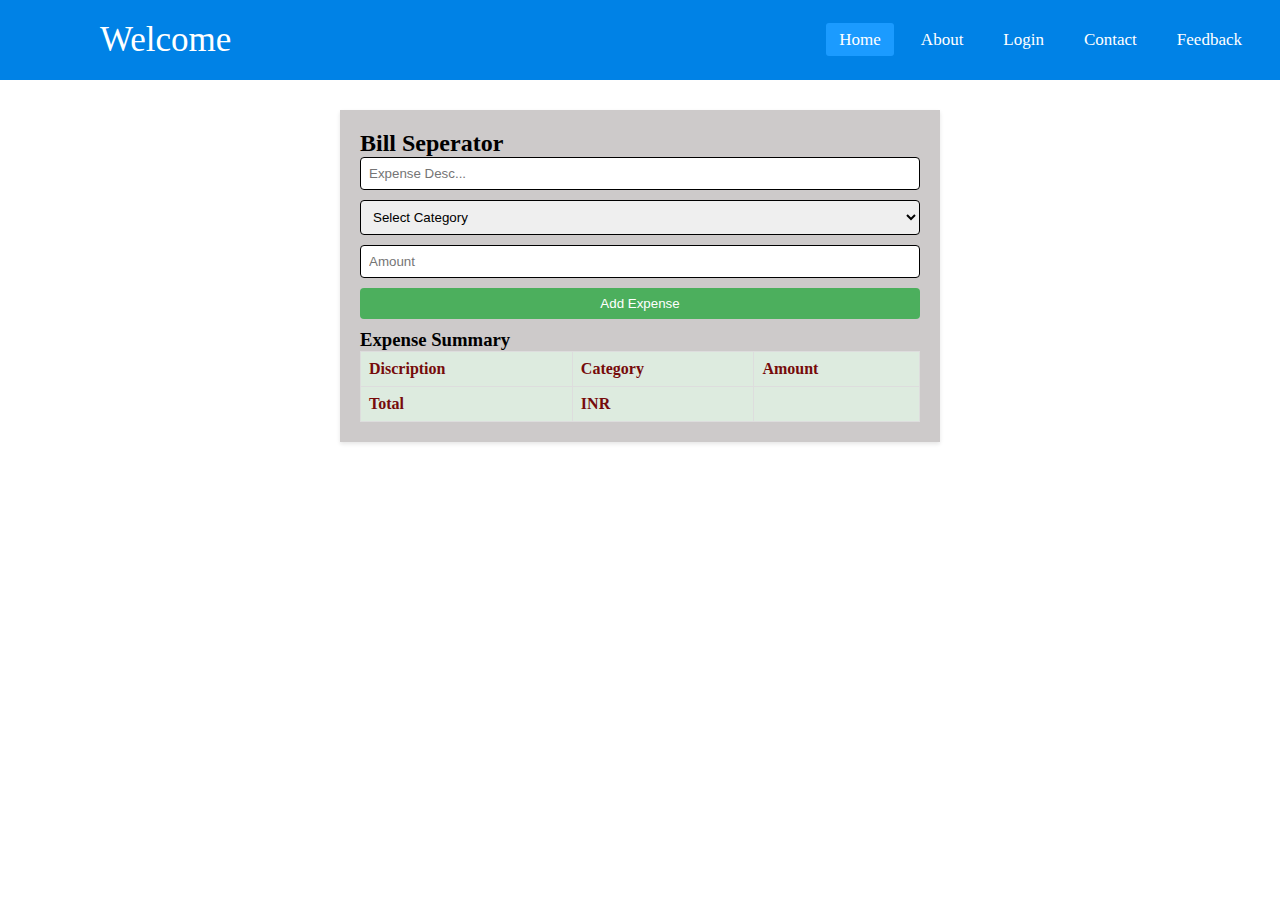
<file: 2_Second Web/login/index.html>
<!DOCTYPE html>
<html lang="en">

<head>
    <meta charset="UTF-8">
    <meta name="viewport" content="width=device-width, initial-scale=1.0">
    <title>Bill Seperator</title>
</head>

<style>
    body {
        font-family: Arial, Helvetica, sans-serif;

    }

    *{
    margin: 0;
    padding: 0;
    text-decoration: none;
    list-style: none;
    box-sizing: border-box;
}
body{
    font-family: montserrat;
}
nav{
    background: #0082e6;
    height: 80px;
    width: 100%;
    margin-bottom: 30px;
}
label.logo{
    color: #fff;
    font-size: 35px;
    line-height: 80px;
    padding: 0 100px;
}
nav ul{
    float: right;
    margin-right: 20px;
    text-transform: capitalize;
}
nav ul li{
    display: inline-block;
    line-height: 80px;
    margin: 0 5px;
}
nav ul li a{
    color: #fff;
    font-size: 17px;
    padding: 7px 13px;
    border-radius: 3px;
}
a.active,a:hover{
    background: #1b9bff;
    transition: .5s;
}
    .container {
        max-width: 600px;
        margin: 0 auto;
        padding: 20px;
        background: #cdcaca;
        box-shadow: 0px 2px 4px rgba(0, 0, 0, 0.1);

    }

    input[type="text"],
    select,
    input[type="number"],
    input[type="submit"] {
        margin-bottom: 10px;
        width: 100%;
        padding: 8px;
        border: 1px solid;
        border-radius: 4px;
        box-sizing: border-box;
    }

    input[type="submit"] {
        background-color: #4caf5d;
        color: #fff;
        border: none;
        cursor: pointer;
    }

    input[type="submit"]:hover {
        background-color: #001601;
    }

    table {
        width: 100%;
        border-collapse: collapse;
    }

    th,
    td {
        border: 1px solid #ddd;
        padding: 8px;
        text-align: left;
    }

    th {
        background-color: #ddebdf;
        color: #760b0b;
    }
</style>

<body>
    <nav>
        <label class="logo">Welcome</label>
        <ul>
            <li><a class="active" href="#">home</a></li>
            <li><a href="#">about</a></li>
            <li><a href="login.html">login</a></li>
            <li><a href="#">contact</a></li>
            <li><a href="#">feedback</a></li>
        </ul>
    </nav>
    <div class="container">
        <h2>Bill Seperator</h2>
        <form id="expenseForm">
            <input type="text" id="desc" placeholder="Expense Desc..."><br>
            <select id="category">
                <option value="">Select Category</option>
                <option value="Food">Food</option>
                <option value="Transportation">Transportation</option>
                <option value="Drinks">Drinks</option>
                <option value="Entertainment">Entertainment</option>
                <option value="Other">Other</option>
            </select><br>
            <input type="number" id="amount" placeholder="Amount"><br>
            <input id="btn" type="submit" value="Add Expense">
        </form>
        <h3>Expense Summary</h3>
        <table id="ExpenseTable">
            <thead>
                <tr>
                    <th>Discription</th>
                    <th>Category</th>
                    <th>Amount</th>
                </tr>
            </thead>
            <tbody id="expenseList">
                <tr>
                    <th>Total</th>
                    <th>INR</th>
                    <th id="totalAmount"></th>

                </tr>
            </tbody>
        </table>

    </div>


    <script>

        const expenseForm = document.getElementById("expenseForm")
        const expenseList = document.getElementById("expenseList")
        const totalAmount = document.getElementById("totalAmount")

        let total = 0;

        expenseForm.addEventListener("submit", function (event) {
            event.preventDefault();

            const desc = document.getElementById("desc").value;
            const category = document.getElementById("category").value;
            const amount = document.getElementById("amount").value;

            if (desc && category && !isNaN(amount) && amount > 0) {
                const newRow = document.createElement("tr")

                newRow.innerHTML = `<td>${desc}</td> <td>${category}</td> <td>${amount}</td>`;
                totalAmount.innerText = `${ amount }`;

                expenseList.appendChild(newRow)
                expenseForm.reset();
            } else {
                alert("Please fill all field correctly")
            }
        })
    </script>

</body>

</html>
</file>
